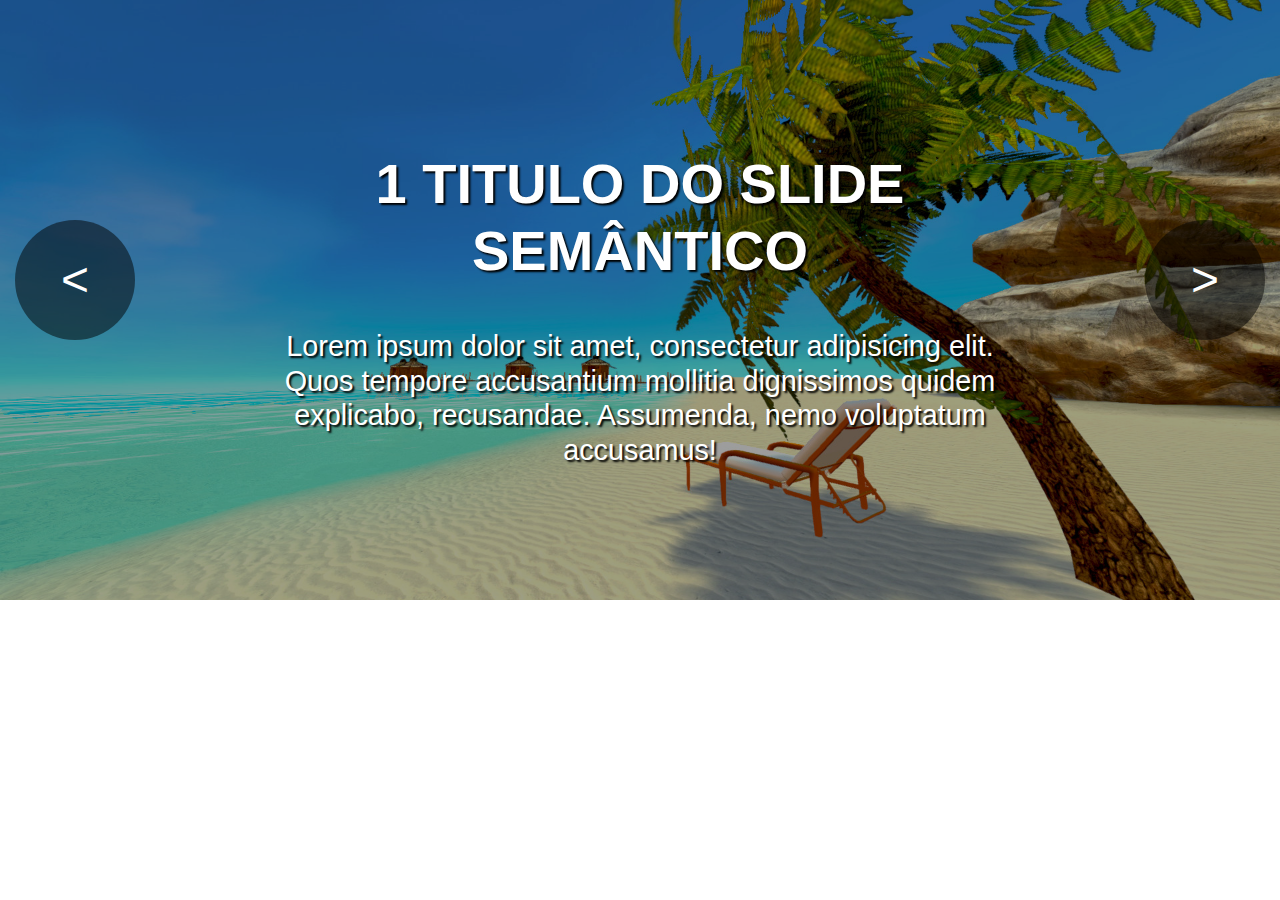
<file: _arquivos/slider/index.html>
<!DOCTYPE html>
<html lang="pt-br">
<head>
	<meta charset="UTF-8">
	<title>SLIDER DEVMEAN</title>
	<meta name="viewport" content="width=device-width,initial-scale=1"/>
	<link rel="stylesheet" href="css/bootstrap.css">
	<link rel="stylesheet" href="css/slider.css">
</head>
<body>
	<div class="container">
		<header class="hide">
			<h1>SLIDE RESPONSIVO DEVMEAN</h1>
		</header>
		<!-- INICIO DO SLIDER -->
		<section class="slider">
			<div class="slider_box">
				<header class="hide">
					<h1>TÍTULO SEMÂNTICO DO SLIDE</h1>
				</header>
				<article class="slider_item active"  slider-bg="images/slide1.jpg">
					<div class="slider_content">
						<h1>1 TITULO DO SLIDE SEMÂNTICO</h1>
						<p>Lorem ipsum dolor sit amet, consectetur adipisicing elit. Quos tempore accusantium mollitia dignissimos quidem explicabo, recusandae. Assumenda, nemo voluptatum accusamus!</p>
						</div>
				</article>

				<article class="slider_item" slider-bg="images/slide2.jpg">
					<div class="slider_content">
						<h1>2 JAVASCRIPT NA VEIA</h1>
						<p>Desenvolvemos aplicativos web para as necessidades do seu negócio.</p>
					</div>
				</article>

				<article class="slider_item" slider-bg="images/slide3.jpg">
					<div class="slider_content">
						<h1>3 UM TITULO QUALQUER</h1>
						<p>Somos apaixonados pelo que fazemos, vamos introduzir e fixar a imagem de sua empresa destacando seus produtos e serviços na Internet, com muito talento, tecnologia e comprometimento.</p>
					</div>
				</article>

			</div>
			<div class="slider-prev"><</div>
			<div class="slider-next">></div>
		</section>
		<!-- FIM DO SLIDER -->

	</div>
</div>

<script src="js/jquery.js"></script>
<script src="js/slider.js"></script>
</body>
</html>
</file>
<file: _arquivos/slider/css/slider.css>
/*CSS DO SLIDER AQUI*/
.slider{
    display: block;
    width: 100%;
    float: left;
    position: relative;
}

.slider .slider_item{
   display: block;
   float: left;
   width: 100%;
   height: 600px;
   background-size: cover;
   background-position: center;
   background-color: #fff;
   position: absolute;
   transition-property: all;
   transition-duration: .5s;
   transition-timing-function: ease-in;
   transition-delay: 0.3s;
   opacity: 0;
}

.slider .slider_item.active{
   opacity: 1;
}

.slider .slider_item img{
   width: 100%;
   display: block;
   float: left;
}

.slider .slider_box{
   float: left;
   width: 100%;
   height: 100%;
   position: relative;
}

.slider .slider_content{
   display: block;
   float: left;
   width: 100%;
   height: 100%;
   padding:150px 20% 15px 20%;
   background: rgba(0, 0, 0, 0.38);
   position: absolute;
   bottom: 0;
   left: 0;
   text-align: center;
}

.slider  h1,
.slider p{
   font-family: 'SEGOEUI', sans-serif;
   text-shadow: 2px 2px 2px #000;
   position: relative;
   top: -30px;
   opacity: 0;
}

.slider .slider_content h1{
   font-size: 3.5em;
   color: #fff;
   text-transform: uppercase;
   padding-bottom: 45px;
   font-weight: bold;
   transition-property: all;
   transition-duration: .8s;
   transition-timing-function: ease-in;
   transition-delay: 0.3s;
}

.slider .slider_content p{
   display: block;
   float: left;
   width: 100%;
   color: #fff;
   font-size: 1.8em;
   font-weight: lighter;
   text-align: center;
   transition-property: all;
   transition-duration: .8s;
   transition-timing-function: ease-in;
   transition-delay: 0.8s;
}

.slider .active h1,
.slider .active p{
   top: 0;
   opacity:1;	
}

.slider-next,
.slider-prev{
   width: 120px;
   height: 120px;
   color: #fff;
   text-align: center;
   font-size: 3em;
   line-height: 120px;
   font-weight: lighter;
   border-radius: 100px;
   background: rgba(0, 0, 0, 0.5);
   position: absolute;
   top:220px;
   left: 15px;
   z-index: 99;
}
.slider-next{
   right: 15px;
   left: auto;
   z-index: 100;
}
.slider-next:hover,
.slider-prev:hover{
   background: rgba(0, 0, 0, 0.8);
   transition-property: all;
   transition-duration: .5s;
   transition-timing-function: ease-out;
   transition-delay: 0.2s;
   cursor: pointer;
}


@media all and (max-width: 1024px){
    .slider-next,
    .slider-prev{           
      top:280px;        
  }
  .slider .slider_content{
      padding-left: 10%;
      padding-right: 10%;
  }
  .slider .slider_content h1{
      font-size: 3em;
  }
  .slider .slider_content p{
      font-size: 1.6em;
  }

}
@media all and (max-width: 768px){
   .slider-next,
   .slider-prev{
      top:220px;
      width: 45px;
      height: 45px;
      line-height: 45px;
      font-size: 2em;
  }
  .slider .slider_item{
      height: 400px;
  }
  .slider .slider_content{
      padding-left: 5%;
      padding-right: 5%;
      padding-top: 105px;
  }
  .slider .slider_content h1{
      font-size: 2em;
  }
  .slider .slider_content p{
      font-size: 1.3em;
  }
}
@media all and (max-width: 667px){
   .slider-next,
   .slider-prev{
      top:180px;
      width: 45px;
      height: 45px;
      line-height: 45px;
      font-size: 2em;
  }
  .slider .slider_item{
      height: 400px;
  }
  .slider .slider_content{
      padding-left: 5%;
      padding-right: 5%;
      padding-top: 80px;
  }
  .slider .slider_content h1{
      font-size: 2em;
  }
  .slider .slider_content p{
      font-size: 1.2em;
  }
}
</file>
